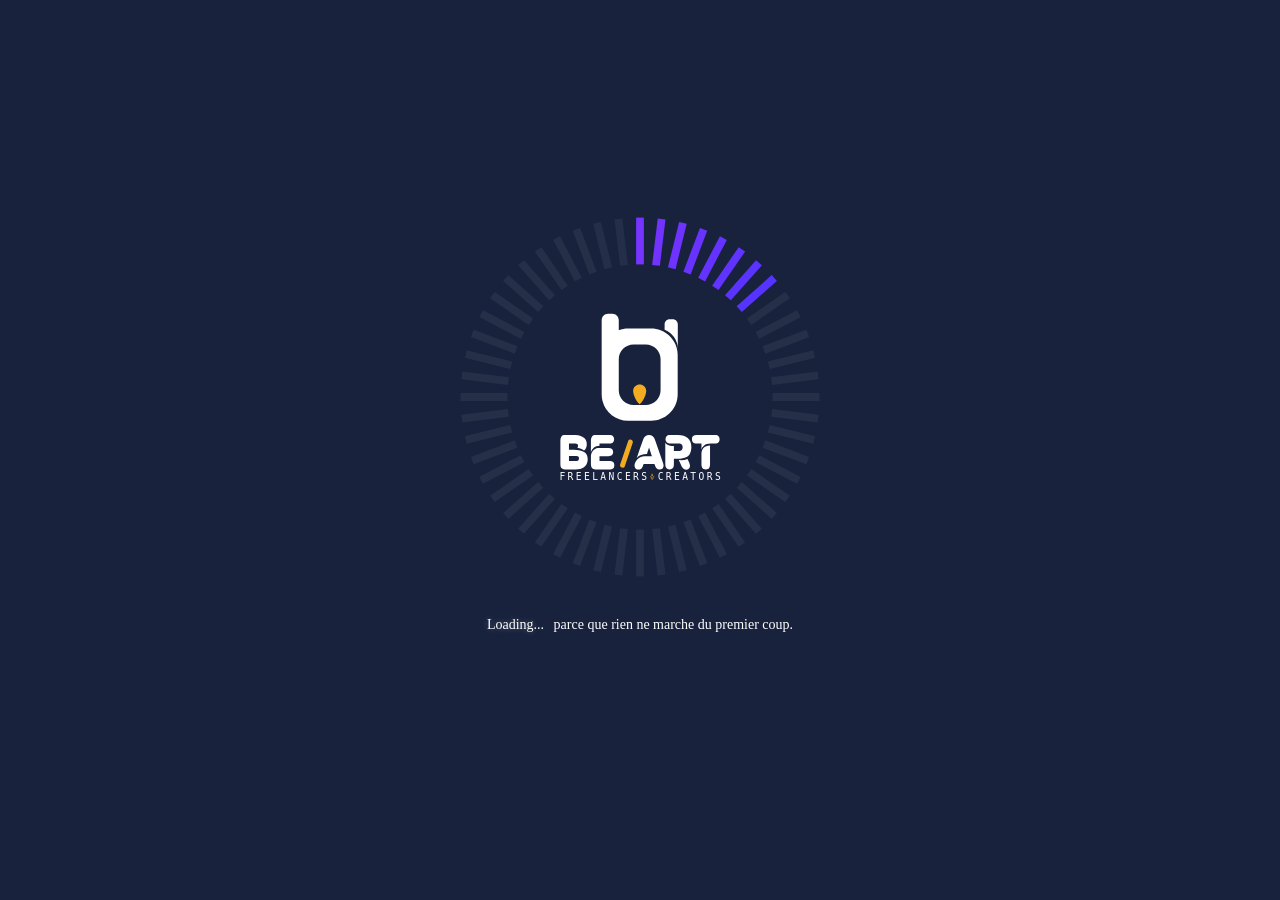
<file: index.html>
<!DOCTYPE html>
<html lang="en">
<head>
  <meta charset="UTF-8">
  <title>Loader</title>
  <link rel="icon" href="img/6.svg" sizes="32x32">
  <link rel="stylesheet" href="css/loadingScreen.css">
</head>
<body>

  <div class="boxLoader">

  <div class="loaderWrapper">
    <svg class="loader" viewBox="0 0 100 100" preserveAspectRatio="xMidYMid meet">
      <defs>
        <linearGradient id="grad" gradientUnits="userSpaceOnUse"
          x1="0" y1="0" x2="100" y2="100">
          <stop offset="0%" stop-color="#6a5cff"/>
          <stop offset="50%" stop-color="#7b6bff"/>
          <stop offset="100%" stop-color="#2ee6c9"/>
        </linearGradient>
      </defs>

      <g id="segments"></g>
    </svg>

    <img src="./img/6.svg" class="loaderLogo" />
  </div>

  <span class="loading-text">
    <span class="loading-main">Loading...</span>
    <span id="message"></span>
  </span>

</div>

<script src="./js/loadingScreen.js" defer></script>

</body>
</html>
</file>
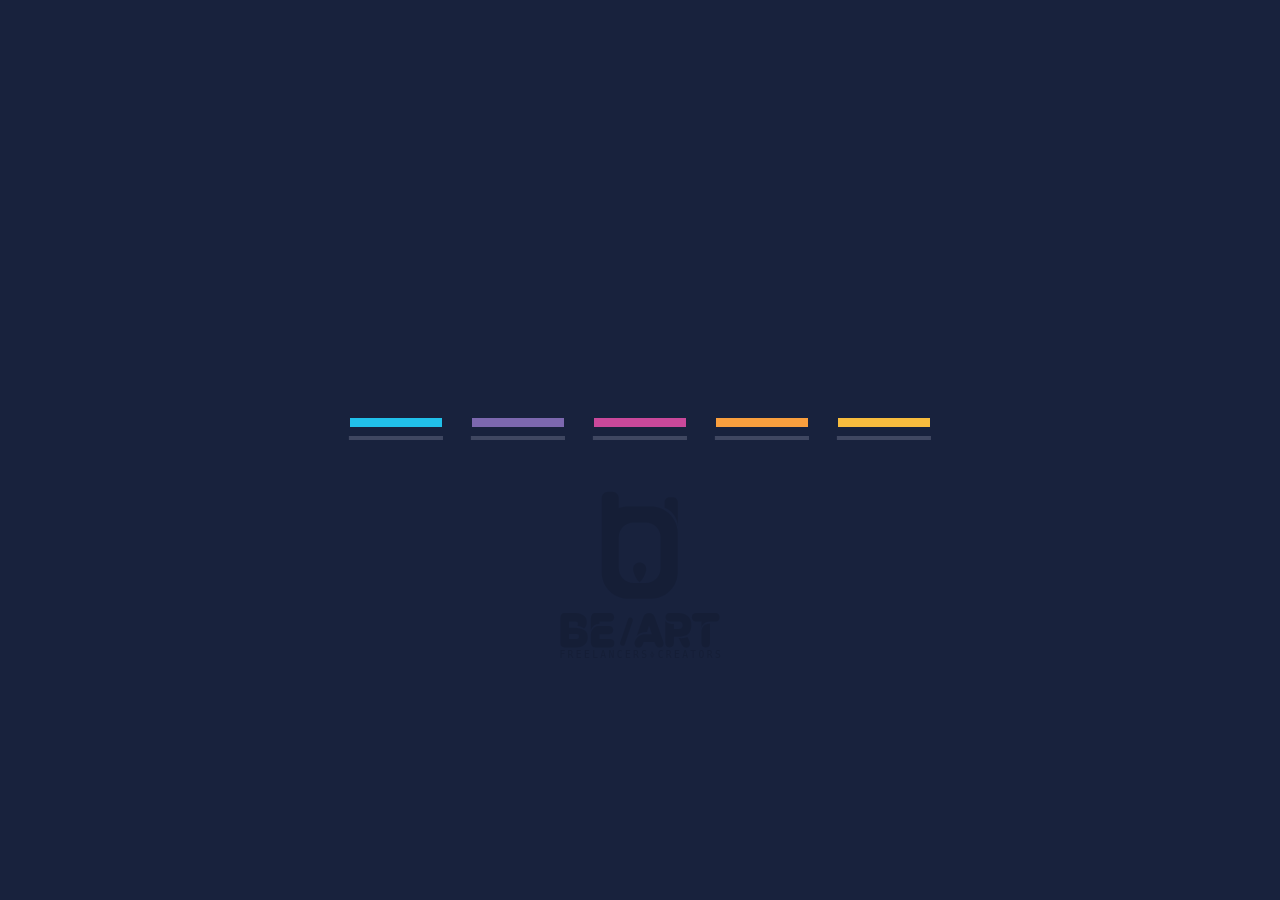
<file: pages/home.html>
<!DOCTYPE html>
<html lang="en">
<head>
    <meta charset="UTF-8">
    <meta name="viewport" content="width=device-width, initial-scale=1.0">
    <title>Home</title>
    <link rel="icon" href="../img/6.svg">
    <link rel="stylesheet" href="../css/home.css">
    <link href="https://fonts.googleapis.com/css2?family=Orbitron:wght@400;600&display=swap" rel="stylesheet">
    <meta name="description" content="test">

</head>
<body>
    <main class="global_box flex column">

        <div class="center_box flex row">
            
            <div class="cardBox card_box1 flex column">
                <a href="#" aria-label="US" style="width: 100%; height: 100%;">
                    <div class="card card1 flex">
                        <img src="../img/1.svg" alt="">
                    </div>
                </a>

                <div class="bottomC bottom_card1"></div>
                <span class="header_text header_text1 flex"></span>
            </div>

            <div class="cardBox card_box2 flex column">
                <a href="#" aria-label="GraphiqueDesign">
                    <div class=" card card2 flex">
                        <img src="../img/2.svg" alt="">
                    </div>
                </a>

                <div class="bottomC bottom_card2"></div>
                <span class="header_text header_text2 flex"></span>
            </div>

            <div class="cardBox card_box3 flex column">
                <a href="https://github.com/shiro76/BeArt" aria-label="Development">
                    <div class="card card3 flex">
                        <img src="../img/3.svg" alt="">
                    </div>
                </a>

                <div class=" bottomC bottom_card3"></div>
                <span class="header_text header_text3 flex"></span>
            </div>

            <div class="cardBox card_box4 flex column">
                <a href="#" aria-label="Gaming">
                    <div class="card card4 flex">
                        <img src="../img/4.svg" alt="">
                    </div>
                </a>

                <div class="bottomC bottom_card4"></div>
                <span class="header_text header_text4 flex"></span>
            </div>

            <div class="cardBox card_box5 flex column">
                <a href="#" aria-label="Contact">
                    <div class="card card5 flex">
                        <img src="../img/5.svg" alt="">
                    </div>
                </a>

                <div class="bottomC bottom_card5"></div>
                <span class="header_text header_text5 flex"></span>
            </div>
        </div>
        <img src="../img/6.svg" alt="" class="watermark">
    </main>
    <script src="../js/home.js" type="text/javascript" defer></script>
</body>
</html>
</file>
<file: css/loadingScreen.css>
body {
  margin: 0;
  height: 100vh;
  background: rgb(24, 34, 61);
}

.boxLoader {
  height: 100%;
  width: 100%;
  display: flex;
  justify-content: center;
  align-items: center;
  flex-direction: column;
}

.loaderWrapper {
  width: 260px;
  height: 260px;
  position: relative;

  display: flex;
  justify-content: center;
  align-items: center;
}

.loader {
  width: 100%;
  height: 100%;
  display: block;
  transform: scale(1.5);
  margin: 0px;

}

.loaderLogo {
  position: absolute;
  width: 180px;
  height: 180px;
  object-fit: contain;
}
.seg {
  stroke: rgba(255, 255, 255, 0.15); /* gris */
  stroke-width: 2;
  stroke-linecap: square;
  opacity: 0.4;
  transition: opacity 0.2s ease;
}

.seg.on {
  opacity: 1;
}

/* .loading-text {
  margin-top: 10px;
  color: white;
  font-size: 12px;
  opacity: 1;
  transition: opacity 0.4s ease;
} */

.loading-text {
  margin-top: 90px;
  color: white;
  font-size: 14px;
  white-space: nowrap;
}

/* 🔥 Loading... (pulse) */
.loading-main {
  animation: pulse 1.2s ease-in-out infinite;
  text-shadow: 0 0 6px rgba(255,255,255,0.3);

}

/* ✨ message (effet dynamique) */
#message {
  margin-left: 6px;
  display: inline-block;

  opacity: 1;
  transform: translateY(0);

  transition: opacity 0.4s ease, transform 0.4s ease, filter 0.4s ease;
}

/* animation keyframes loading */
@keyframes pulse {
  0%   { opacity: 0.4; }
  50%  { opacity: 1; }
  100% { opacity: 0.4; }
}

/* ✨ état caché (JS l’utilise) */
.message-hide {
  opacity: 0;
  transform: translateY(6px);
  filter: blur(2px);
}
</file>
<file: css/home.css>
body {
    margin: 0;
    height: 100vh;
    background: rgb(24, 34, 61);
}

.dev_border{
    border: solid 1px white;
}

.flex {
    display: flex;
}

.row {
    flex-direction: row;
}

.column{
    flex-direction: column;
}

.global_box {
  height: 100vh;
  justify-content: center;
  align-items: center;
}

.center_box{
    position: relative;
    width: 90%;
    height: 50%;
    top: 100px;
    /* align-items: center; */
    justify-content: center;
}

.cardBox{
    width: 8%;
    height: 40%;
    margin: 15px;
    /* justify-content: space-between; */
}

.card{
    width: 100%;
    height: 90%;
    justify-content: center;
    border-radius:10px;
    border-bottom-left-radius: 0px;
    border-bottom-right-radius: 0px;
    /* transition: height 0.4s ease; */
    transform: scaleY(0);
    /* transform-origin: bottom; */
    transform-origin: center;
    transition: transform 1.0s ease;
}

.bottomC{
    margin-top: 5px;
    height: 5%;
    width: 100%;
}
/* cards */
.card1{
    background-color: #21c0ea;
}

.card2{
    background-color:#7c68af;
}

.card3{
    background-color: #c9489a;

}

.card4{
    background-color:#f99f3e;

}

.card5{
    background-color:#f7bc3e;

}

.bottom_card1{
    background-color: #21c0ea;
}

.bottom_card2{
    background-color:#7c68af;
}

.bottom_card3{
    background-color: #c9489a;

}

.bottom_card4{
    background-color:#f99f3e;

}

.bottom_card5{
    background-color:#f7bc3e;

}

img{
    width: 60%;
}
.watermark{
    position: relative;
    width: 40%;
    height: 20%;
    bottom:100px;
    opacity: 0.1;
    filter: brightness(0);
}
/* .header_text{
    margin-top: 0.3%;
    border: solid 1px #3f4761;
    width: 99%;
    justify-content: center;
    color: white;
    font-weight: bold;
    position: absolute;
    top: 55%;
    height: 0.01%;
    width: 9%;
} */

.cardBox {
  position: relative;
}

.header_text {
    display: flex;
    justify-content: center;
    position: absolute;
    bottom: -10px;
    left: 50%;
    transform: translateX(-50%);
    font-weight: bold;
    color: white;
    /* font-family: Impact, Haettenschweiler, 'Arial', sans-serif; */
    /* font-family: Impact, sans-serif; */
    font-family: 'Orbitron', sans-serif;
    font-size: 13px;
    letter-spacing: 1px;

    width: 100%; /* adapte selon ton design */
    /* max-width: 120px; */

    height: 2px;
    border: solid 0.1px #3f4761;
    background-color: #3f4761;
}


/* .header_text1{

}

.header_text2{

}

.header_text3{

}

.header_text4{

}

.header_text5{

} */

a{
    width: 100%;
    height: 100%;
    margin-bottom: -17px;
}
</file>
